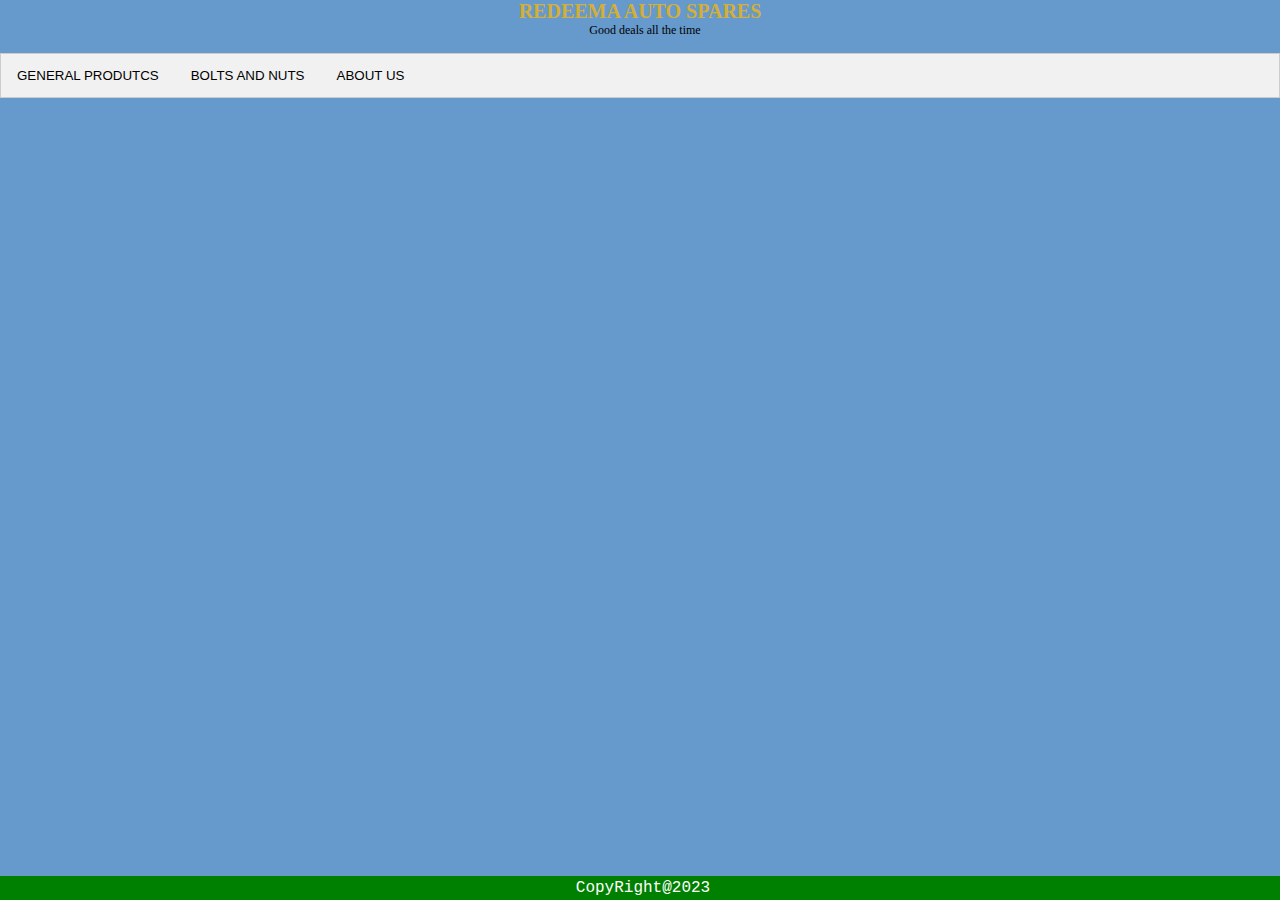
<file: index.html>
<!DOCTYPE html>
<html>
<head>
<meta charset="UTF-8" />
<link rel = "stylesheet" type="text/css" href="styles.css"/>
<script src="jscript.js"></script>
  <title>REDEEMA AUTO SPARES</title>
</head>
<body>
<!-- Header Section -->
    <header>
        <div class="head2">
             REDEEMA AUTO SPARES
          </div>
        <div class="head3">
              Good deals all the time
          </div>
    </header>

<!-- Tab links -->
<div class="tab">
  <button class="tablinks" onclick="openTab(event, 'GENERAL PRODUCTS')" id="defaultOpen">GENERAL PRODUTCS</button>
  <button class="tablinks" onclick="openTab(event, 'BOLTS AND NUTS')">BOLTS AND NUTS</button>
  <button class="tablinks" onclick="openTab(event, 'ABOUT US')">ABOUT US</button>
</div>


<!-- Tab content -->
<div id="GENERAL PRODUCTS" class="tabcontent">
  <h3>Everything else</h3>
  <p>London is the capital city of England.</p>
</div>

<div id="BOLTS AND NUTS" class="tabcontent">
  <h3>Fasteners</h3>
  <p>Paris is the capital of France.</p>
</div>

<div id="ABOUT US" class="tabcontent">
  <h3>Who we are</h3>
  <p>Tokyo is the capital of Japan.</p>
</div>

<footer> CopyRight@2023</footer/>
</body>
</html>
</file>
<file: styles.css>
body {
            margin: 0 auto;
		text-align: center;
            background-position: center;
            background-size: contain;
	   background-color: #6699CC;
        }



 .head2 {
            font-size: 20px;
            color: #D4AF37;
            font-weight: bold;
        }
 
        .head3 {
            font-size: 12px;
            margin-left: 10px;
            margin-bottom: 15px;
        }

/* Style the tab */
.tab {
  overflow: hidden;
  border: 1px solid #ccc;
  background-color: #f1f1f1;
}

/* Style the buttons that are used to open the tab content */
.tab button {
  background-color: inherit;
  float: left;
  border: none;
  outline: none;
  cursor: pointer;
  padding: 14px 16px;
  transition: 0.3s;
}

/* Change background color of buttons on hover */
.tab button:hover {
  background-color: #ddd;
}

/* Create an active/current tablink class */
.tab button.active {
  background-color: #ccc;
}

/* Style the tab content */
.tabcontent {
  display: none;
  padding: 6px 12px;
  border: 1px solid #ccc;
  border-top: none;
}



h1 {
color : green;
font-family: verdana;
font-size: 300%;
}

p1 {
color: red;
font-family: courier;
border: 2px solid powderblue;
padding: 30px;
}

footer {
color: white;
font-family: courier new;
text-align: center;
padding: 3px;
position: fixed;
width: 100%;
left: 0;
bottom: 0;
background-color: green;
}
</file>
